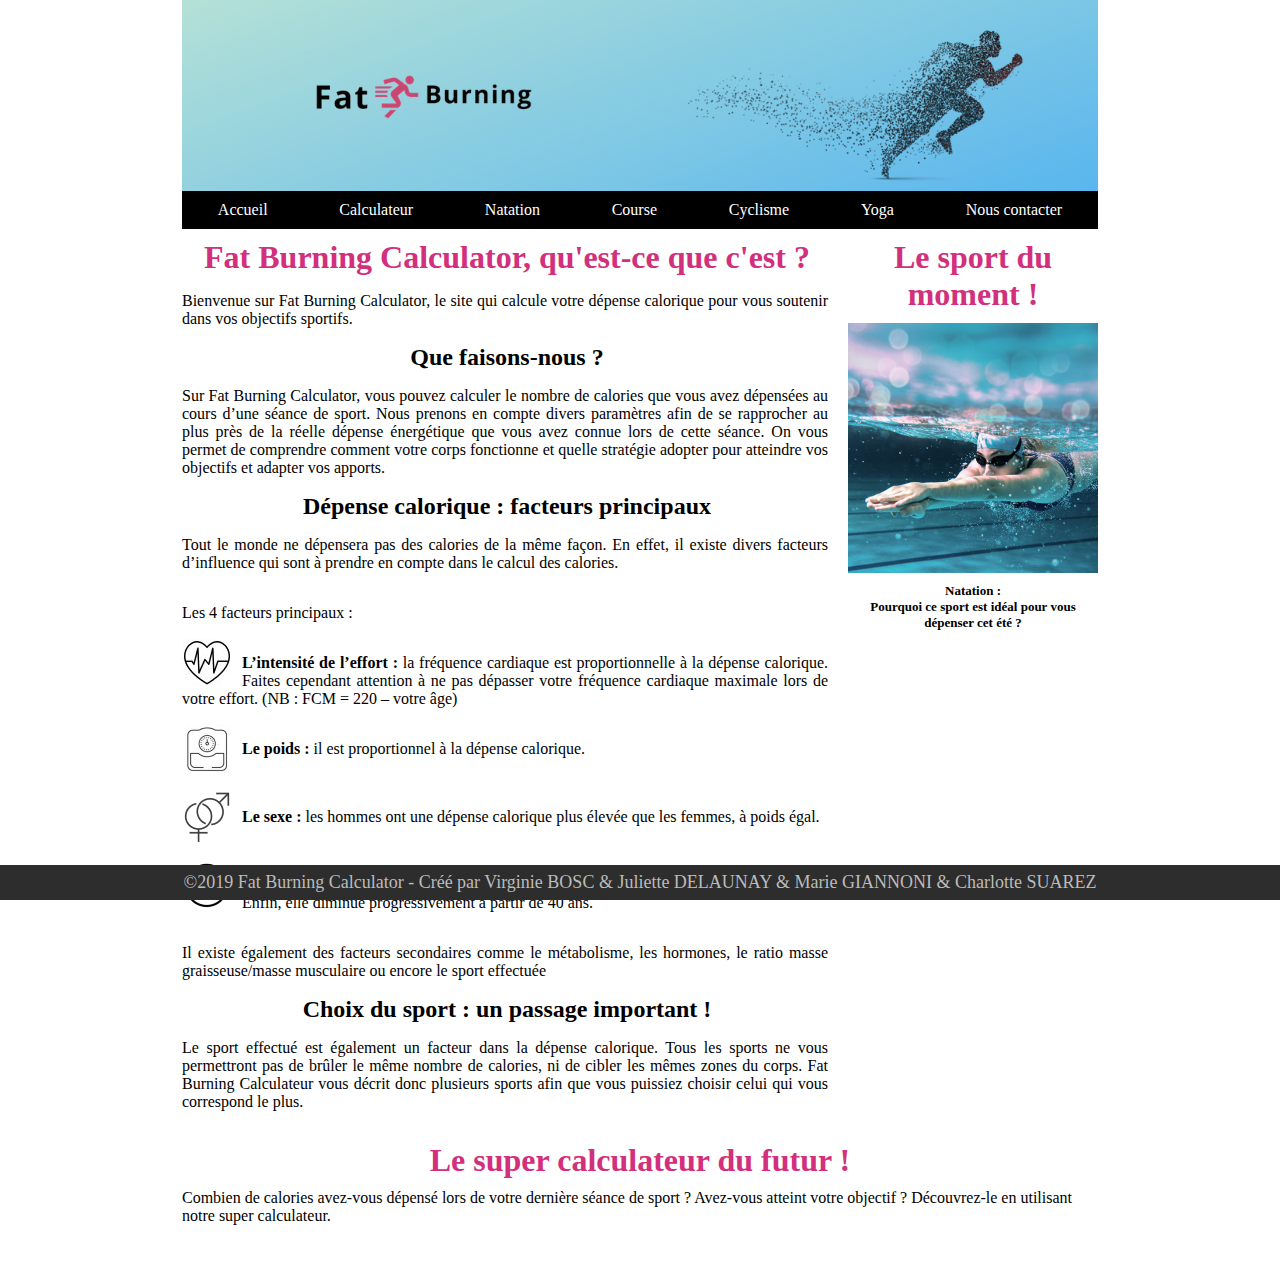
<file: index.html>
<html lang="fr-FR">
    <head>
        <title>Fat Burning : Calculator</title>
        <link href="css/styles.css" rel="stylesheet" type="text/css">
        <link rel="icon" href="favicon.ico" />
        <meta charset="UTF-8">
        <meta name="viewport" content="width=device-width, initial-scale=1.0">
        <meta name="author" content="Virginie Bosc & Juliette Delaunay & Marie Giannoni & Charlotte Suarez">
        <meta name="description" content="Calculer le nombre de calories que vous avez brûlées lors de votre dernière séance de sport. Trouvez des informations sur différents sports qui pourraient vous permettre de remplir vos objectifs de perte de poids, de renforcement musculaire ou tout simplement de bien vous amuser !">
    </head>
    <body>
        <header>
            <picture>
                <source media="(max-width:576px)" srcset="images/banniere_small.png">
                <source srcset="images/banniere.png">
                <img src="images/banniere.png" alt="Fat Burning Calculator : Silhoutte d'un homme qui court sur un dégradé de bleu avec le logo Fat Burning">
            </picture>
            <nav>
                <input type="checkbox">
                <ul>
                    <li><a href="index.html">Accueil</a></li>
                    <li><a href="pages/calculateur.html">Calculateur</a></li>
                    <li><a href="pages/sport1.html">Natation</a></li>
                    <li><a href="pages/sport2.html">Course</a></li>
                    <li><a href="pages/sport3.html">Cyclisme</a></li>
                    <li><a href="pages/sport4.html">Yoga</a></li>
                    <li><a href="pages/nous-contacter.html">Nous contacter</a></li>
                </ul>
            </nav>
        </header>

        <section id="principal">
            <article>
                <h1>Fat Burning Calculator, qu'est-ce que c'est ?</h1>
                <p>Bienvenue sur Fat Burning Calculator, le site qui calcule votre dépense calorique pour vous soutenir dans vos objectifs sportifs. </p>

                <h2>Que faisons-nous ?</h2>
                <p>
                    Sur Fat Burning Calculator, vous pouvez calculer le nombre de calories que vous avez dépensées au cours d’une séance de sport. 
                    Nous prenons en compte divers paramètres afin de se rapprocher au plus près de la réelle dépense énergétique que vous avez connue lors de cette séance. 
                    On vous permet de comprendre comment votre corps fonctionne et quelle stratégie adopter pour atteindre vos objectifs et adapter vos apports.
                </p>

                <h2>Dépense calorique : facteurs principaux</h2>
                <p>
                    Tout le monde ne dépensera pas des calories de la même façon. 
                    En effet, il existe divers facteurs d’influence qui sont à prendre en compte dans le calcul des calories.
                </p>
                <p>
                    Les  4 facteurs principaux :
                </p>

                <img src='images/intensite.jpg' alt='Icone de coeur avec ECG'>   
                <p>
                    <strong>L’intensité de l’effort :</strong> la fréquence cardiaque est proportionnelle à la dépense calorique. Faites cependant attention à ne pas dépasser votre fréquence cardiaque maximale lors de votre effort. (NB : FCM = 220 – votre âge)
                </p>

                <img src='images/balance.jpg' alt='Icone de balance'>
                <p>
                    <strong>Le poids :</strong> il est proportionnel à la dépense calorique. 
                </p>
                <br/>

                <img src='images/sexe.png' alt='Icone homme/femme'>
                <p>
                    <strong>Le sexe :</strong> les hommes ont une dépense calorique plus élevée que les femmes, à poids égal.
                </p>
                <br/>

                <img src='images/age.png' alt='Icone gâteau d anniversaire'>
                <p>
                    <strong>L’âge :</strong> la dépense calorique augmente jusqu’à 20 ans. Plus elle se stabilise de 20 à 40 ans. Enfin, elle diminue progressivement à partir de 40 ans.
                </p>

                <p>
                    Il existe également des facteurs secondaires comme le métabolisme, les hormones, le ratio masse graisseuse/masse musculaire ou encore le sport effectuée
                </p>

                <h2>Choix du sport : un passage important !</h2>
                <p>
                    Le sport effectué est également un facteur dans la dépense calorique. 
                    Tous les sports ne vous permettront pas de brûler le même nombre de calories, ni de cibler les mêmes zones du corps. 
                    Fat Burning Calculateur vous décrit donc plusieurs sports afin que vous puissiez choisir celui qui vous correspond le plus. 
                </p>
            </article>
            <aside>
                <h1>Le sport du moment !</h1>
                <a href="pages/sport1.html">
                    <img src="images/natation.png" alt="Natation : femme nageant dans une piscine" >
                    <p>Natation :</p>
                    <p>Pourquoi ce sport est idéal pour vous dépenser cet été ?</p></a>
            </aside>
        </section>

        <section id="thematique">
            <h1>Le super calculateur du futur !</h1>
            <p>Combien de calories avez-vous dépensé lors de votre dernière séance de sport ? Avez-vous atteint votre objectif ? Découvrez-le en utilisant notre super calculateur.</p>
        </section>

        <footer>
            <p>&copy;2019 Fat Burning Calculator - Créé par <a href="mailto:">Virginie BOSC & Juliette DELAUNAY & Marie GIANNONI & Charlotte SUAREZ</a>
        </footer>        
    </body>
</html>
</file>
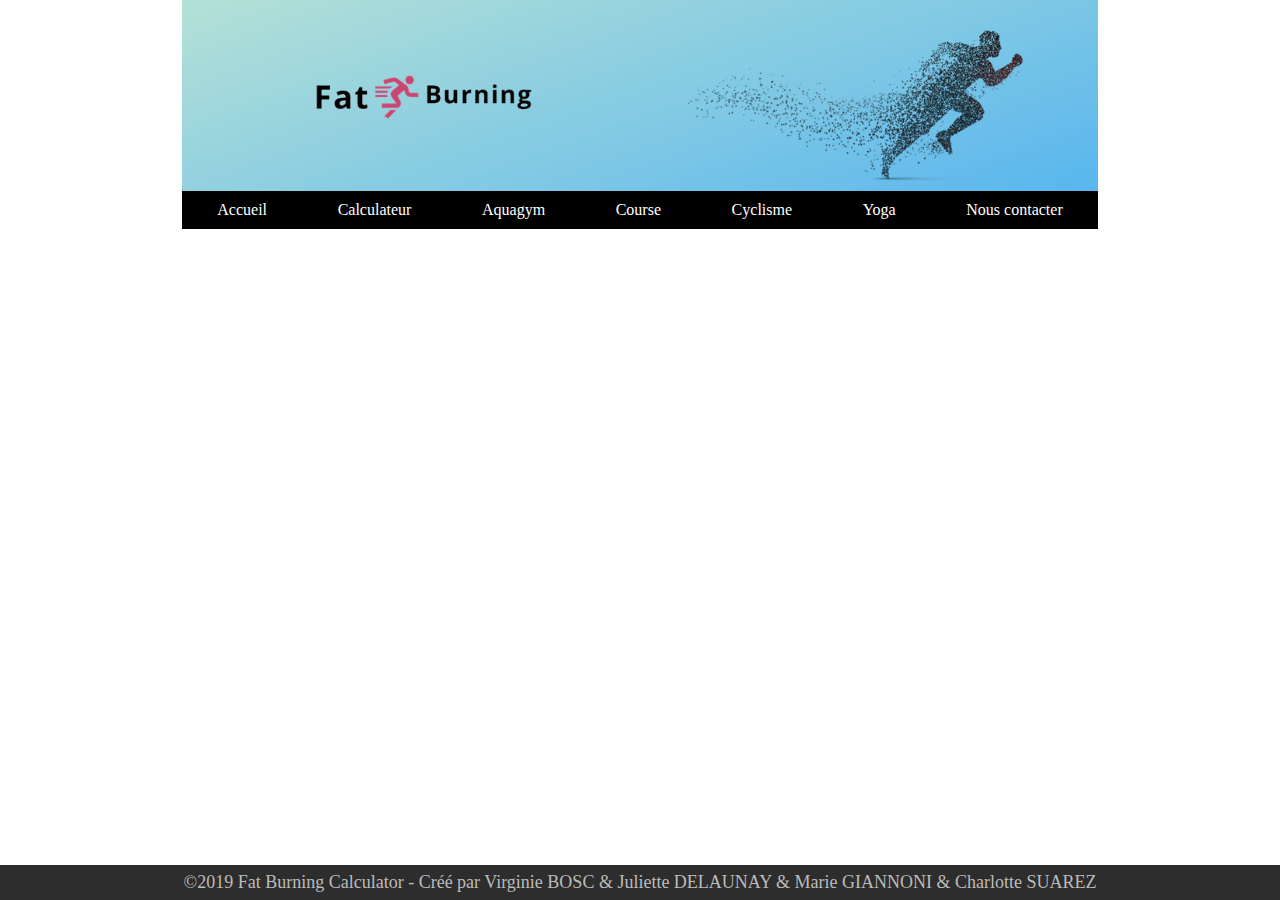
<file: pages/calculateur.html>
<html lang="fr-FR">
    <head>
        <title>Fat Burning : Calculator</title>
        <link href="../css/styles.css" rel="stylesheet" type="text/css">
        <link rel="icon" href="../favicon.ico" />
        <meta charset="UTF-8">
        <meta name="viewport" content="width=device-width, initial-scale=1.0">
        <meta name="author" content="Virginie Bosc & Juliette Delaunay & Marie Giannoni & Charlotte Suarez">
        <meta name="description" content="Calculer le nombre de calories que vous avez brûlées lors de votre dernière séance de sport. Trouvez des informations sur différents sports qui pourraient vous permettre de remplir vos objectifs de perte de poids, de renforcement musculaire ou tout simplement de bien vous amuser !">
    </head>
    <body>
        <header>
            <picture>
                <source media="(max-width:576px)" srcset="../images/banniere_small.png">
                <source srcset="../images/banniere.png">
                <img src="../images/banniere.png" alt="Fat Burning Calculator : Silhoutte d'un homme qui court sur un dégradé de gris">
                <!-- Image basée sur la création originale de ShiftGraphiX sur Pixabay :
                https://pixabay.com/fr/couple-stoppie-sportive-vélomoteur-3156613/ -->
            </picture>
            <nav>
                <input type="checkbox">
                <ul>
                    <li><a href="../index.html">Accueil</a></li>
                    <li><a href="calculateur.html">Calculateur</a></li>
                    <li><a href="sport1.html">Aquagym</a></li>
                    <li><a href="sport2.html">Course</a></li>
                    <li><a href="sport3.html">Cyclisme</a></li>
                    <li><a href="sport4.html">Yoga</a></li>
                    <li><a href="nous-contacter.html">Nous contacter</a></li>
                </ul>
            </nav>
        </header>

        <section id="principal">
            <article>
            </article>

            <aside>
            </aside>
        </section>

        <section id="thematique">
        </section>

        <footer>
            <p>&copy;2019 Fat Burning Calculator - Créé par <a href="mailto:">Virginie BOSC & Juliette DELAUNAY & Marie GIANNONI & Charlotte SUAREZ</a>
        </footer>        
    </body>
</html>
</file>
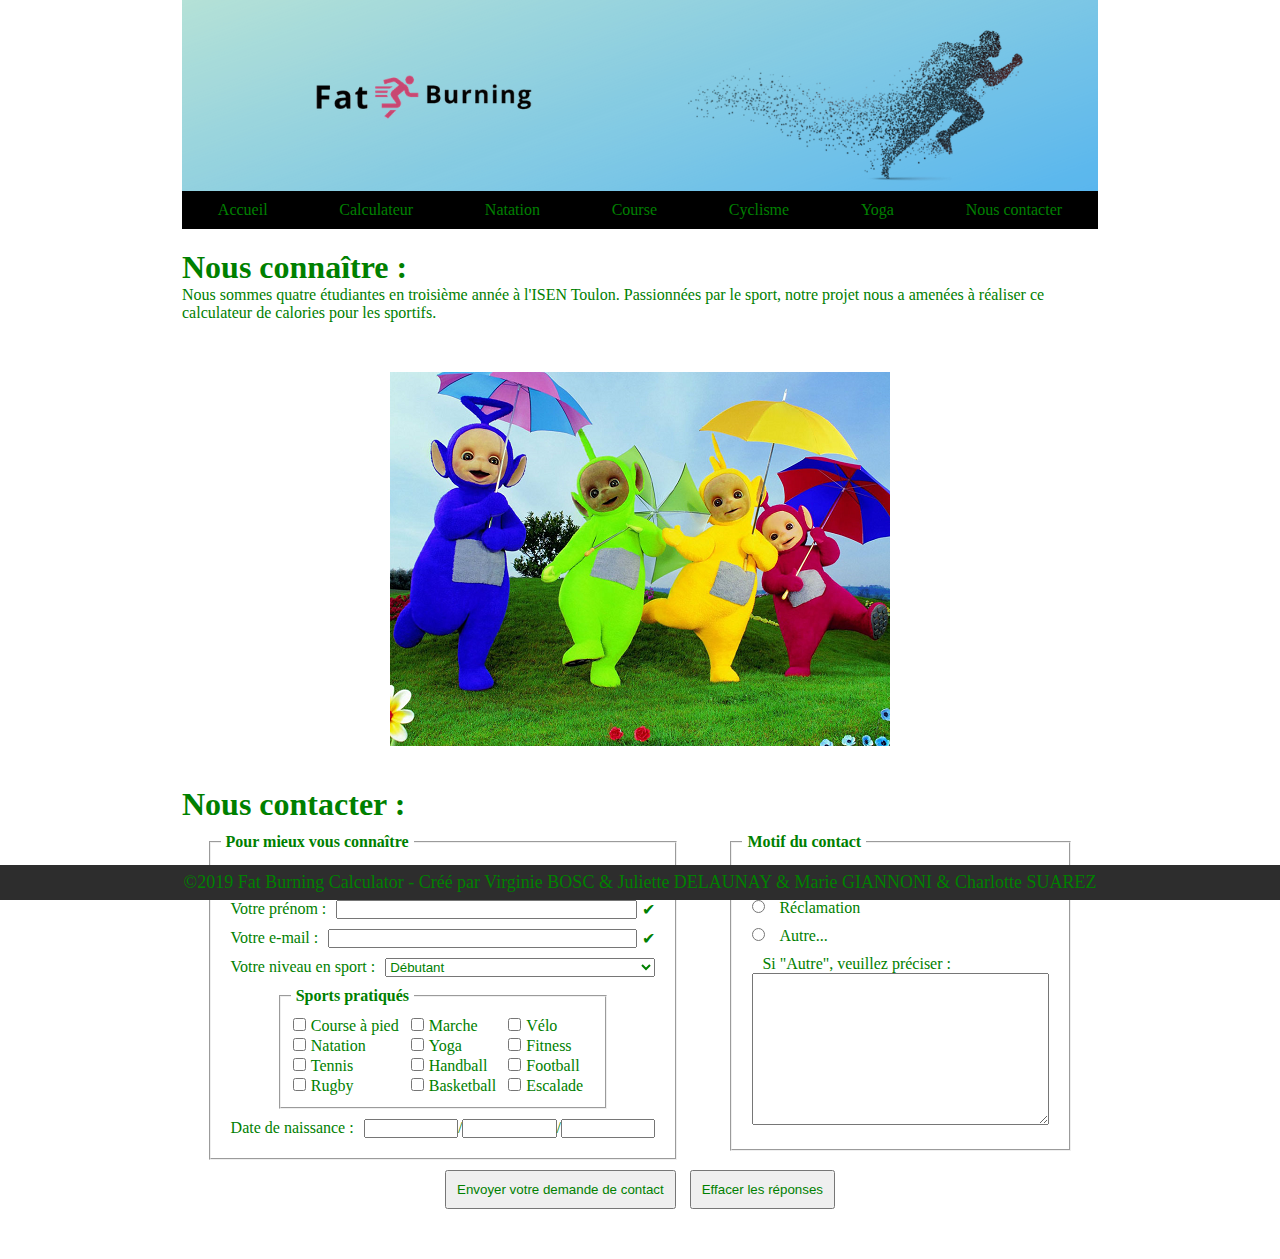
<file: pages/nous-contacter.html>
<!DOCTYPE html>
<!-- saved from url=(0058)file:///C:/Users/marie/Downloads/nous-contacter%20(2).html -->
<html lang="fr-FR">
    <head>
        <title>Fat Burning : Calculator</title>
        <link href="../css/styles.css" rel="stylesheet" type="text/css">
        <link href="../css/contact.css" rel="stylesheet" type="text/css">
        <link rel="icon" href="favicon.ico" />
        <meta charset="UTF-8">
        <meta name="viewport" content="width=device-width, initial-scale=1.0">
        <meta name="author" content="Virginie Bosc & Juliette Delaunay & Marie Giannoni & Charlotte Suarez">
        <meta name="description" content="Calculer le nombre de calories que vous avez brûlées lors de votre dernière séance de sport. Trouvez des informations sur différents sports qui pourraient vous permettre de remplir vos objectifs de perte de poids, de renforcement musculaire ou tout simplement de bien vous amuser !">
    </head>
    <body>
        <header>
            <picture>
                <source media="(max-width:576px)" srcset="../images/banniere_small.png">
                <source srcset="../images/banniere.png">
                <img src="../images/banniere.png" alt="Fat Burning Calculator : Silhoutte d'un homme qui court sur un dégradé de bleu avec le logo Fat Burning">
            </picture>
            <nav>
                <input type="checkbox">
                <span></span>
                <span></span>
                <span></span>
                <ul>
                    <li><a href="../index.html">Accueil</a></li>
                    <li><a href="calculateur.html">Calculateur</a></li>
                    <li><a href="sport1.html">Natation</a></li>
                    <li><a href="sport2.html">Course</a></li>
                    <li><a href="sport3.html">Cyclisme</a></li>
                    <li><a href="sport4.html">Yoga</a></li>
                    <li><a href="nous-contacter.html">Nous contacter</a></li>
                </ul>
            </nav>
        </header>
        <section id="nous">
            <h1>Nous connaître : </h1>
            <p>Nous sommes quatre étudiantes en troisième année à l'ISEN Toulon. Passionnées par le sport, notre projet nous
                a amenées à réaliser ce calculateur de calories pour les sportifs.
            </p>
            <picture>
                <source srcset="../images/nous.png">
                <img src="file:///C:/Users/marie/images/nous.png" alt="Photo de l&#39;équipe du projet FatBurning représentant quatre filles">
            </picture>

        </section>

        <section id="contact">
            <h1>Nous contacter :</h1>
            <form name="form_contact" id="form_contact" action="http://gil83.fr/nolark/testforms.php" method="POST">
                <fieldset id="coordo">
                    <legend>Pour mieux vous connaître</legend>
                    <div><label for="i_nom">Votre nom :</label> <input type="text" name="i_nom" id="i_nom" size="35" pattern="^[a-zA-ZáàâäãåçéèêëíìîïñóòôöõúùûüýÿæœÁÀÂÄÃÅÇÉÈÊËÍÌÎÏÑÓÒÔÖÕÚÙÛÜÝŸÆŒ\s\-]+$"><div class="input-validation"></div></div>
                    <div><label for="i_prenom">Votre prénom :</label> <input type="text" name="i_prenom" id="i_prenom" size="35" pattern="^[a-zA-ZáàâäãåçéèêëíìîïñóòôöõúùûüýÿæœÁÀÂÄÃÅÇÉÈÊËÍÌÎÏÑÓÒÔÖÕÚÙÛÜÝŸÆŒ\s\-]+$"><div class="input-validation"></div></div>
                    <div><label for="i_email">Votre e-mail :</label> <input type="email" name="i_email" id="i_email" size="35" pattern="^[a-z0-9._%+-]+@[a-z0-9.-]+\.[a-z]{2,}$"><div class="input-validation"></div></div>
                    <div>
                        <label for="lst_typesport">Votre niveau en sport : </label>
                        <select name="lst_typesport" id="lst_typesport">
                            <option value="1">Débutant</option>
                            <option value="2">Intermédiaire</option>
                            <option value="3">Confirmé</option>
                        </select>
                    </div>



                    <fieldset id="sports">
                        <legend>Sports pratiqués</legend>
                        <table>
                            <tbody><tr>
                                <td><input type="checkbox" name="chk_sports[]" id="chk_course" value="course"><label for="chk_course">Course à pied</label></td>
                                <td><input type="checkbox" name="chk_sports[]" id="chk_marche" value="marche"><label for="chk_marche">Marche</label></td>
                                <td><input type="checkbox" name="chk_sports[]" id="chk_velo" value="velo"><label for="chk_velo">Vélo</label></td>
                            </tr>
                            <tr>
                                <td><input type="checkbox" name="chk_sports[]" id="chk_natation" value="natation"><label for="chk_natation">Natation</label></td>
                                <td><input type="checkbox" name="chk_sports[]" id="chk_yoga" value="yoga"><label for="chk_yoga">Yoga</label></td>
                                <td><input type="checkbox" name="chk_sports[]" id="chk_fitness" value="fitness"><label for="chk_fitness">Fitness</label></td>
                            </tr>
                            <tr>
                                <td><input type="checkbox" name="chk_sports[]" id="chk_tennis" value="tennis"><label for="chk_tennis">Tennis</label></td>
                                <td><input type="checkbox" name="chk_sports[]" id="chk_handball" value="handball"><label for="chk_handball">Handball</label></td>
                                <td><input type="checkbox" name="chk_sports[]" id="chk_football" value="football"><label for="chk_football">Football</label></td>
                            </tr>
                            <tr>
                                <td><input type="checkbox" name="chk_sports[]" id="chk_rugby" value="rugby"><label for="chk_rugby">Rugby</label></td>
                                <td><input type="checkbox" name="chk_sports[]" id="chk_basket" value="basket"><label for="chk_basket">Basketball</label></td>
                                <td><input type="checkbox" name="chk_sports[]" id="chk_escalade" value="escalade"><label for="chk_escalade">Escalade</label></td>
                            </tr>
                        </tbody></table>
                    </fieldset>


                    <div>
                        <label>Date de naissance : </label>
                        <input type="number" name="num_jour" id="num_jour" min="1" max="31"> / <input type="number" name="num_mois" id="num_mois" min="1" max="12"> / <input type="number" name="num_annee" id="num_annee" min="1900" max="2016">
                    </div>

                </fieldset>
                <fieldset id="motif">
                    <legend>Motif du contact</legend>
                    <div><input type="radio" name="rd_motif" value="deminfo" id="rd_deminfo"> <label for="rd_deminfo">Demande d'informations</label></div>
                    <div><input type="radio" name="rd_motif" value="reclam" id="rd_reclam"> <label for="rd_reclam">Réclamation</label></div>
                    <div><input type="radio" name="rd_motif" value="autre" id="rd_autre"> <label for="rd_autre">Autre...</label></div>
                    <div><label for="area_precisions">Si "Autre", veuillez préciser :</label><br><textarea name="area_precisions" id="area_precisions" cols="35" rows="10"></textarea></div>
                </fieldset>
                <div id="controles"><input type="button" id="btn_envoyer" name="sub_envoyer" value="Envoyer votre demande de contact"> <input type="reset" name="rst_annuler" value="Effacer les réponses"></div>
            </form>
        </section>
        <footer>
            <p>©2019 Fat Burning Calculator - Créé par <a href="mailto:">Virginie BOSC &amp; Juliette DELAUNAY &amp; Marie GIANNONI &amp; Charlotte SUAREZ</a>
        </p></footer>     
    

</body></html>
</file>
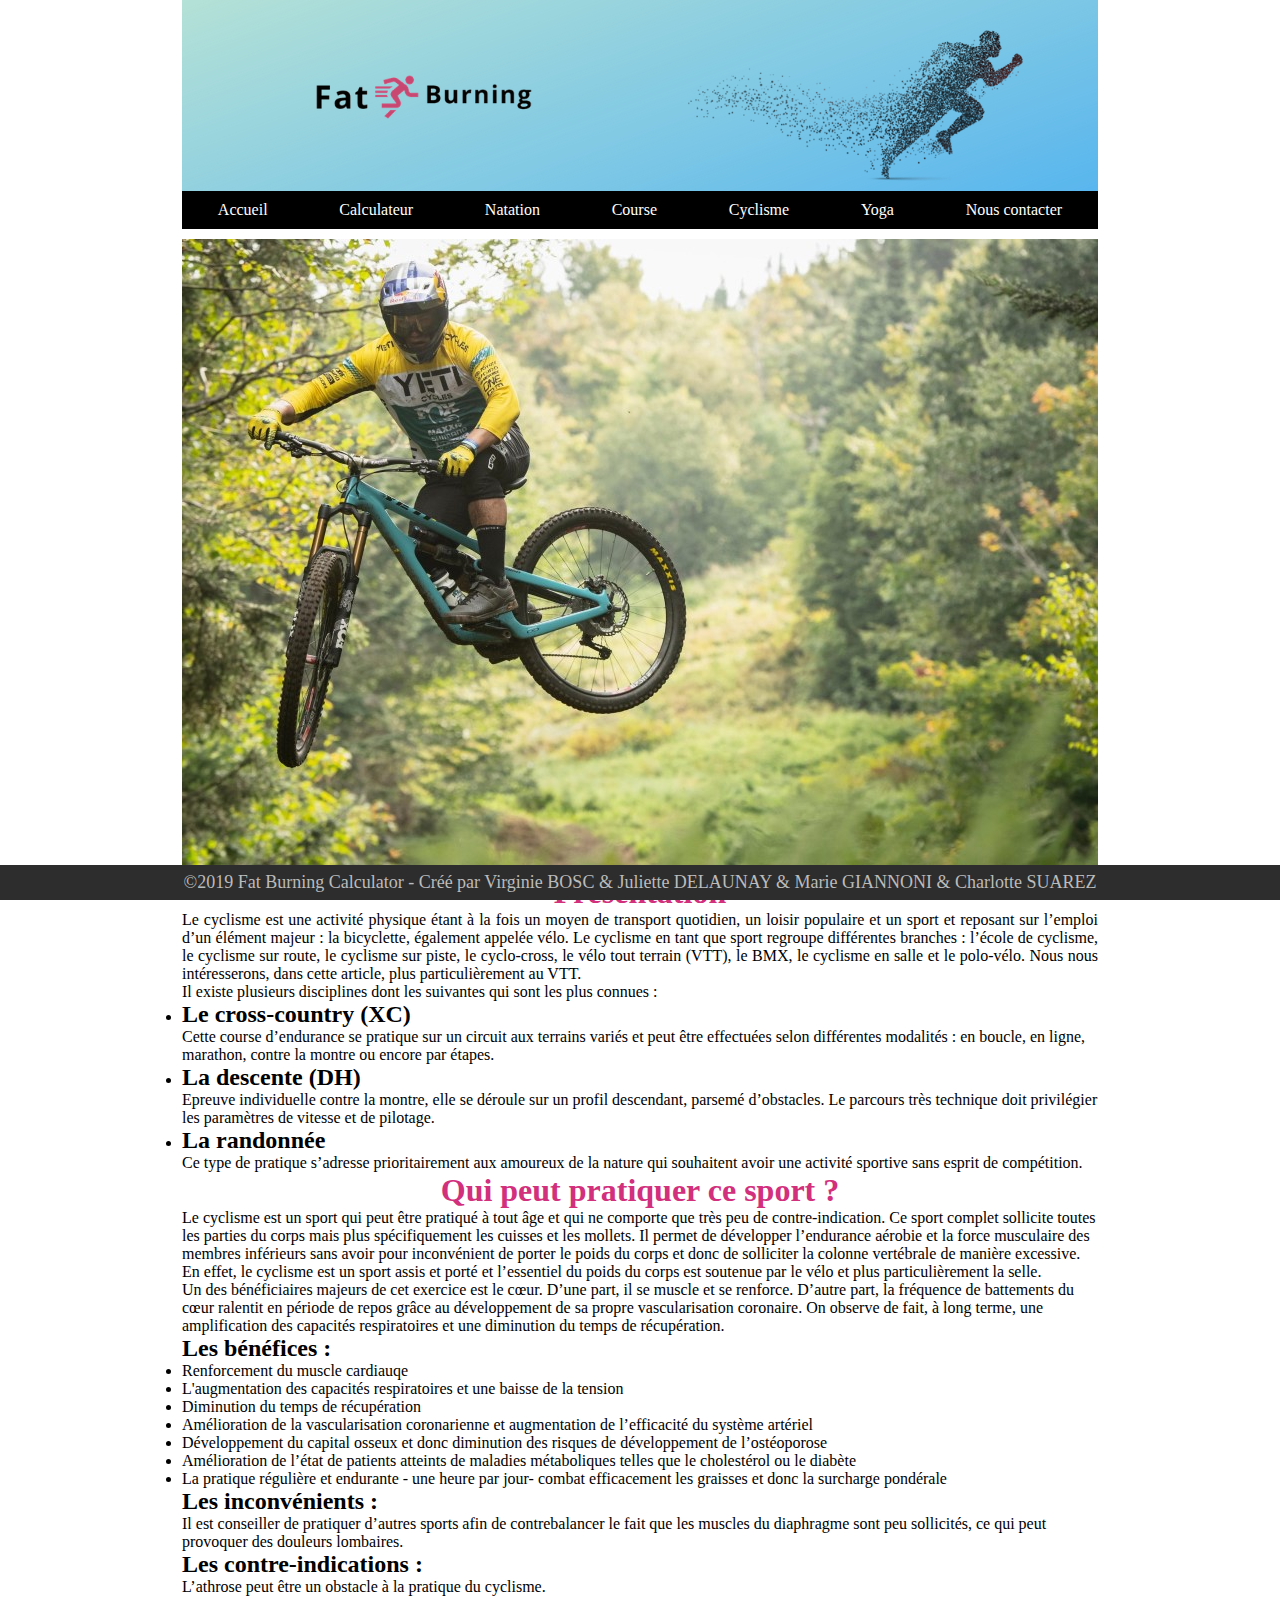
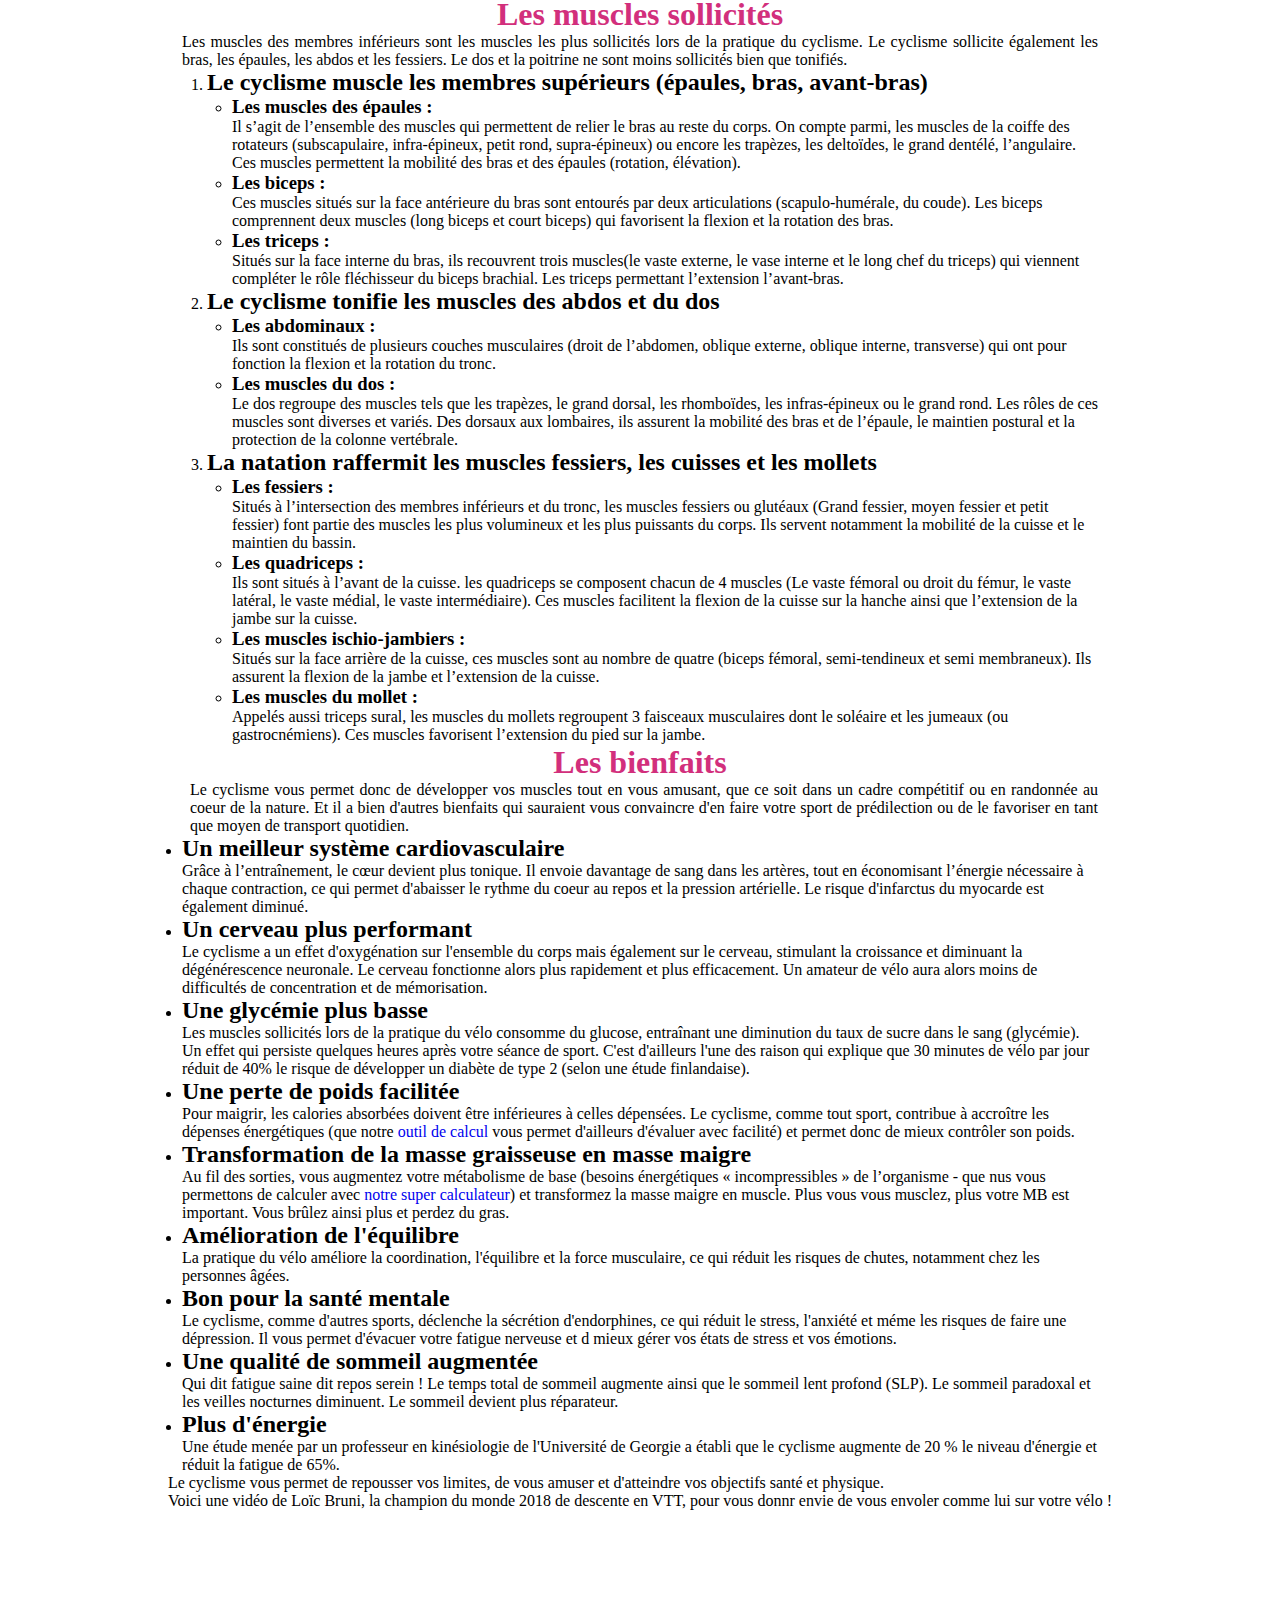
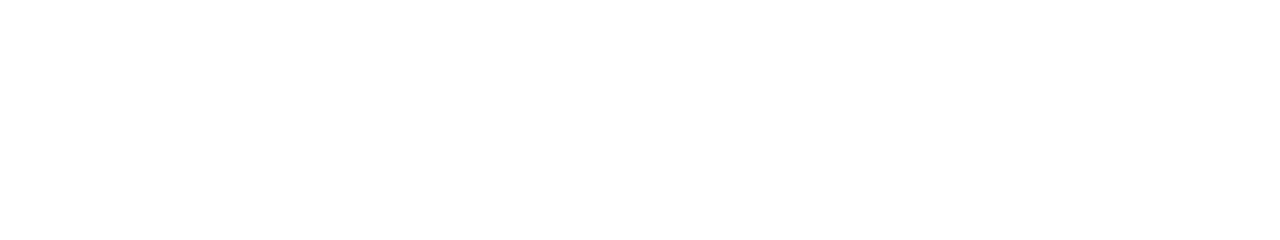
<file: pages/sport3.html>
<html lang="fr-FR">
    <head>
        <title>Fat Burning : Natation</title>
        <link href="../css/styles.css" rel="stylesheet" type="text/css">
         <link href="../css/video.css" rel="stylesheet" type="text/css">
        <link rel="icon" href="../favicon.ico" />
        <meta charset="UTF-8">
        <meta name="viewport" content="width=device-width, initial-scale=1.0">
        <meta name="author" content="Virginie Bosc & Juliette Delaunay & Marie Giannoni & Charlotte Suarez">
        <meta name="description"
              content="Calculer le nombre de calories que vous avez brûlées lors de votre dernière séance de sport. Trouvez des informations sur différents sports qui pourraient vous permettre de remplir vos objectifs de perte de poids, de renforcement musculaire ou tout simplement de bien vous amuser !">
    </head>

    <body>
        <header>
            <picture>
                <source media="(max-width:576px)" srcset="../images/banniere_small.png">
                <source srcset="../images/banniere.png">
                <img src="../images/banniere.png" alt="Fat Burning Calculator : Silhoutte d'un homme qui court sur un dégradé de bleu avec le logo Fat Burning">
            </picture>
            <nav>
                <input type="checkbox">
                <ul>
                    <li><a href="../index.html">Accueil</a></li>
                    <li><a href="calculateur.html">Calculateur</a></li>
                    <li><a href="sport1.html">Natation</a></li>
                    <li><a href="sport2.html">Course</a></li>
                    <li><a href="sport3.html">Cyclisme</a></li>
                    <li><a href="sport4.html">Yoga</a></li>
                    <li><a href="nous-contacter.html">Nous contacter</a></li>
                </ul>
            </nav>
        </header>

        <section id="principal">
            <img src="../images/vtt.jpg">
        </section>

        <section id="presentation">
            <article>
            <h1>Présentation</h1>
                <p>
                    Le cyclisme est une activité physique étant  à la fois un moyen de transport quotidien,
                    un loisir populaire et un sport et reposant sur l’emploi d’un élément majeur : la bicyclette,
                    également appelée vélo. Le cyclisme en tant que sport regroupe différentes branches : l’école de cyclisme,
                    le cyclisme sur route, le cyclisme sur piste, le cyclo-cross, le vélo tout terrain (VTT), le BMX,
                    le cyclisme en salle et le polo-vélo. Nous nous intéresserons, dans cette article, plus particulièrement au VTT. 
                </p>
                <p>
                    Il existe plusieurs disciplines dont les suivantes qui sont les plus connues :
                </p>
            </article>

            <ul>
                <li>
                    <h2>Le cross-country (XC)</h2>
                    <p>
                        Cette course d’endurance se pratique sur un circuit aux terrains variés et peut être effectuées selon différentes modalités : 
                        en boucle, en ligne, marathon, contre la montre ou encore par étapes. 
                    </p>
                </li>
                <li>
                    <h2>La descente (DH)</h2>
                    <p>
                        Epreuve individuelle contre la montre, elle se déroule sur un profil descendant, parsemé d’obstacles. 
                        Le parcours très technique doit privilégier les paramètres de vitesse et de pilotage. 
                    </p>
                </li>
                <li>
                    <h2>La randonnée</h2>
                    <p>
                        Ce type de pratique s’adresse prioritairement aux amoureux de la nature qui souhaitent 
                        avoir une activité sportive sans esprit de compétition. 
                    </p>
                </li>
            </ul>
        </section>

        <section id="utilisateur">
            <h1>Qui peut pratiquer ce sport ?</h1>

            <p>
                Le cyclisme est un sport qui peut être pratiqué à tout âge et qui ne comporte que très peu de contre-indication.
                Ce sport complet sollicite toutes les parties du corps mais plus spécifiquement les cuisses et les mollets.
                Il permet de développer l’endurance aérobie et la force musculaire des membres inférieurs sans avoir pour inconvénient 
                de porter le poids du corps et donc de solliciter la colonne vertébrale de manière excessive. 
                En effet, le cyclisme est un sport assis et porté et l’essentiel du poids du corps est soutenue par le vélo et plus particulièrement la selle.
            </p>

            <p>
                Un des bénéficiaires majeurs de cet exercice est le cœur. D’une part, il se muscle et se renforce. 
                D’autre part, la fréquence de battements du cœur ralentit en période de repos grâce au développement de sa propre vascularisation coronaire. 
                On observe de fait, à long terme, une amplification des capacités respiratoires et une diminution du temps de récupération.
            </p>

            <h2>Les bénéfices : </h2>
            <ul>
                <li>Renforcement du muscle cardiauqe</li>
                <li>L'augmentation des capacités respiratoires et une baisse de la tension</li>
                <li>Diminution du temps de récupération</li>
                <li>Amélioration de la vascularisation coronarienne et augmentation de l’efficacité du système artériel</li>
                <li>Développement du capital osseux et donc diminution des risques de développement de l’ostéoporose 
                <li>Amélioration de l’état de patients atteints de maladies métaboliques telles que le cholestérol ou le diabète</li>
                <li>La pratique régulière et endurante - une heure par jour- combat efficacement les graisses et donc la surcharge pondérale</li>
            </ul>

            <h2>Les inconvénients :</h2>
            <p>Il est conseiller de pratiquer d’autres sports afin de contrebalancer le fait que les muscles du diaphragme sont peu sollicités, ce qui peut provoquer des douleurs lombaires.</p>

            <h2>Les contre-indications :</h2>
            <p>L’athrose peut être un obstacle à la pratique du cyclisme.</p>
        </section>

        <section id="muscles">
            <h1>Les muscles sollicités</h1>

            <article>
                <p>
                    Les muscles des membres inférieurs sont les muscles les plus sollicités
                    lors de la pratique du cyclisme. Le cyclisme sollicite également les bras,
                    les épaules, les abdos et les fessiers. Le dos et la poitrine ne sont 
                    moins sollicités bien que tonifiés.
                </p>
            </article>

            <ol>
                <li>
                    <h2>Le cyclisme muscle les membres supérieurs (épaules, bras, avant-bras)</h2>
                    <ul>
                        <li>
                            <h3>Les muscles des épaules :</h3>
                            <p>
                                Il s’agit de l’ensemble des muscles qui permettent de relier le bras au reste du corps.
                                On
                                compte parmi, les muscles de la coiffe des rotateurs (subscapulaire, infra-épineux,
                                petit rond,
                                supra-épineux) ou encore les trapèzes, les deltoïdes, le grand dentélé, l’angulaire. Ces
                                muscles
                                permettent la mobilité des bras et des épaules (rotation, élévation).
                            </p>
                        </li>

                        <li>
                            <h3>Les biceps :</h3>
                            <p>
                                Ces muscles situés sur la face antérieure du bras sont entourés par deux articulations
                                (scapulo-humérale, du coude). Les biceps comprennent deux muscles (long biceps et court
                                biceps) qui favorisent la flexion et la rotation des bras.
                            </p>
                        </li>

                        <li>
                            <h3>Les triceps :</h3>
                            <p>
                                Situés sur la face interne du bras, ils recouvrent trois muscles(le vaste externe, le vase
                                interne et le long chef du triceps) qui viennent compléter le rôle fléchisseur du biceps
                                brachial. Les triceps permettant l’extension l’avant-bras.
                            </p>
                        </li>
                    </ul>
                </li>

                <li>
                    <h2>Le cyclisme tonifie les muscles des abdos et du dos</h2>
                    <ul>
                        <li>
                            <h3>Les abdominaux :</h3>
                            <p>
                                Ils sont constitués de plusieurs couches musculaires 
                                (droit de l’abdomen, oblique externe, oblique interne, transverse) 
                                qui ont pour fonction la flexion et la rotation du tronc.
                            </p>
                        </li>
                        <li>
                            <h3>Les muscles du dos : </h3>
                            <p> 
                                Le dos regroupe des muscles tels que les trapèzes, le grand dorsal, les rhomboïdes, 
                                les infras-épineux ou le grand rond. Les rôles de ces muscles sont diverses et variés. 
                                Des dorsaux aux lombaires, ils assurent la mobilité des bras et de l’épaule, le maintien 
                                postural et la protection de la colonne vertébrale.
                            </p>
                        </li>
                    </ul>
                </li>
                <li>
                    <h2>La natation raffermit les muscles fessiers, les cuisses et les mollets</h2>
                    <ul>
                        <li>
                            <h3>Les fessiers :</h3>
                            <p>
                                Situés à l’intersection des membres inférieurs et du tronc, 
                                les muscles fessiers ou glutéaux (Grand fessier, moyen fessier et 
                                petit fessier) font partie des muscles les plus volumineux et les 
                                plus puissants du corps. Ils servent notamment la mobilité de la 
                                cuisse et le maintien du bassin.</p>
                        </li>
                        <li>
                            <h3>Les quadriceps :</h3>
                            <p>
                                Ils sont situés à l’avant de la cuisse. les quadriceps se 
                                composent chacun de 4 muscles (Le vaste fémoral ou droit du fémur, 
                                le vaste latéral, le vaste médial, le vaste intermédiaire). 
                                Ces muscles facilitent la flexion de la cuisse sur la hanche 
                                ainsi que l’extension de la jambe sur la cuisse.
                            </p>
                        </li>
                        <li>
                            <h3>Les muscles ischio-jambiers :</h3>
                            <p>
                                Situés sur la face arrière de la cuisse, ces muscles sont au nombre 
                                de quatre (biceps fémoral, semi-tendineux et semi membraneux). 
                                Ils assurent la flexion de la jambe et l’extension de la cuisse.
                            </p>
                        </li>
                        <li>
                            <h3>Les muscles du mollet :</h3>
                            <p>
                                Appelés aussi triceps sural, les muscles du mollets regroupent 
                                3 faisceaux musculaires dont le soléaire et les jumeaux (ou gastrocnémiens). 
                                Ces muscles favorisent l’extension du pied sur la jambe.
                            </p>
                        </li>
                    </ul>
                </li>
            </ol>
        </section>

        <section id="bienfaits">
            <h1>Les bienfaits</h1>
            <article>
                <p>
                    Le cyclisme vous permet donc de développer vos muscles tout en vous amusant,
                    que ce soit dans un cadre compétitif ou en randonnée au coeur de la nature.
                    Et il a bien d'autres bienfaits qui sauraient vous convaincre d'en faire votre
                    sport de prédilection ou de le favoriser en tant que moyen de transport quotidien.
                </p>
            </article>
            <ul>
                <li>
                    <h2>Un meilleur système cardiovasculaire</h2>
                    <p>
                       Grâce à l’entraînement, le cœur devient plus tonique. Il envoie davantage de sang dans les artères, 
                       tout en économisant l’énergie nécessaire à chaque contraction, 
                       ce qui permet d'abaisser le rythme du coeur au repos et la pression artérielle.
                       Le risque d'infarctus du myocarde est également diminué.
                    </p>
                </li>
                <li>
                    <h2>Un cerveau plus performant</h2>
                    <p>
                       Le cyclisme a un effet d'oxygénation sur l'ensemble du corps mais également sur le cerveau,
                       stimulant la croissance et diminuant la dégénérescence neuronale. Le cerveau fonctionne alors
                       plus rapidement et plus efficacement. Un amateur de vélo aura alors moins de difficultés de concentration et de mémorisation.
                    </p>
                </li>
                <li>
                    <h2>Une glycémie plus basse</h2>
                    <p>
                       Les muscles sollicités lors de la pratique du vélo consomme du glucose, entraînant 
                       une diminution du taux de sucre dans le sang (glycémie). Un effet qui persiste quelques
                       heures après votre séance de sport. C'est d'ailleurs l'une des raison qui explique que 30 
                       minutes de vélo par jour réduit de 40% le risque de développer un diabète de type 2 
                       (selon une étude finlandaise).
                    </p>
                </li>
                <li>
                    <h2>Une perte de poids facilitée</h2>
                    <p>
                       Pour maigrir, les calories absorbées doivent être inférieures à celles dépensées. 
                       Le cyclisme, comme tout sport, contribue à accroître les dépenses énergétiques (que notre
                       <a href="calculateur.html">outil de calcul</a> vous permet d'ailleurs d'évaluer avec facilité)
                       et permet donc de mieux contrôler son poids.
                    </p>
                </li>
                <li>
                    <h2>Transformation de la masse graisseuse en masse maigre</h2>
                    <p>
                       Au fil des sorties, vous augmentez votre métabolisme de base (besoins énergétiques « incompressibles » de l’organisme
                       - que nus vous permettons de calculer avec <a href="calculateur.html">notre super calculateur</a>)
                       et transformez la masse maigre en muscle. Plus vous vous musclez, plus votre MB est important. 
                       Vous brûlez ainsi plus et perdez du gras.
                    </p>
                </li>
                <li>
                    <h2>Amélioration de l'équilibre</h2>
                    <p>
                        La pratique du vélo améliore la coordination, l'équilibre et la force musculaire, ce qui réduit les risques de chutes, 
                        notamment chez les personnes âgées. 
                    </p>
                </li>
                <li>
                    <h2>Bon pour la santé mentale</h2>
                    <p>
                        Le cyclisme, comme d'autres sports, déclenche la sécrétion d'endorphines, ce qui réduit le stress, l'anxiété 
                        et méme les risques de faire une dépression. Il vous permet d'évacuer votre fatigue nerveuse et d mieux gérer 
                        vos états de stress et vos émotions.
                    </p>
                </li>
                <li>
                    <h2>Une qualité de sommeil augmentée</h2>
                    <p>
                       Qui dit fatigue saine dit repos serein ! Le temps total de sommeil augmente ainsi que le sommeil lent profond (SLP). 
                       Le sommeil paradoxal et les veilles nocturnes diminuent. Le sommeil devient plus réparateur.  
                    </p>
                </li>
                <li>
                    <h2>Plus d'énergie</h2>
                    <p>
                        Une étude menée par un professeur en kinésiologie de l'Université de Georgie a établi que le cyclisme augmente de 20 % 
                        le niveau d'énergie et réduit la fatigue de 65%.
                    </p>
                </li>
            </ul>
        </section>
        
        <section id="video_cyclisme_natation">
            <article>
                <p>Le cyclisme vous permet de repousser vos limites, de vous amuser et d'atteindre
                    vos objectifs santé et physique.</p>
                <p>Voici une vidéo de Loïc Bruni, la champion du monde 2018 de descente en VTT, 
                    pour vous donnr envie de vous envoler comme lui sur votre vélo !
                </p>
            </article>
            <iframe width="560" height="315" frameborder="0"
                    src="https://www.youtube.com/embed/Xa7B25vk1Yw">      
            </iframe>
        </section>
        <footer>
            <p>&copy;2019 Fat Burning Calculator - Créé par <a href="mailto:">Virginie BOSC & Juliette DELAUNAY & Marie
                    GIANNONI & Charlotte SUAREZ</a>
        </footer>
    </body>

</html>
</file>
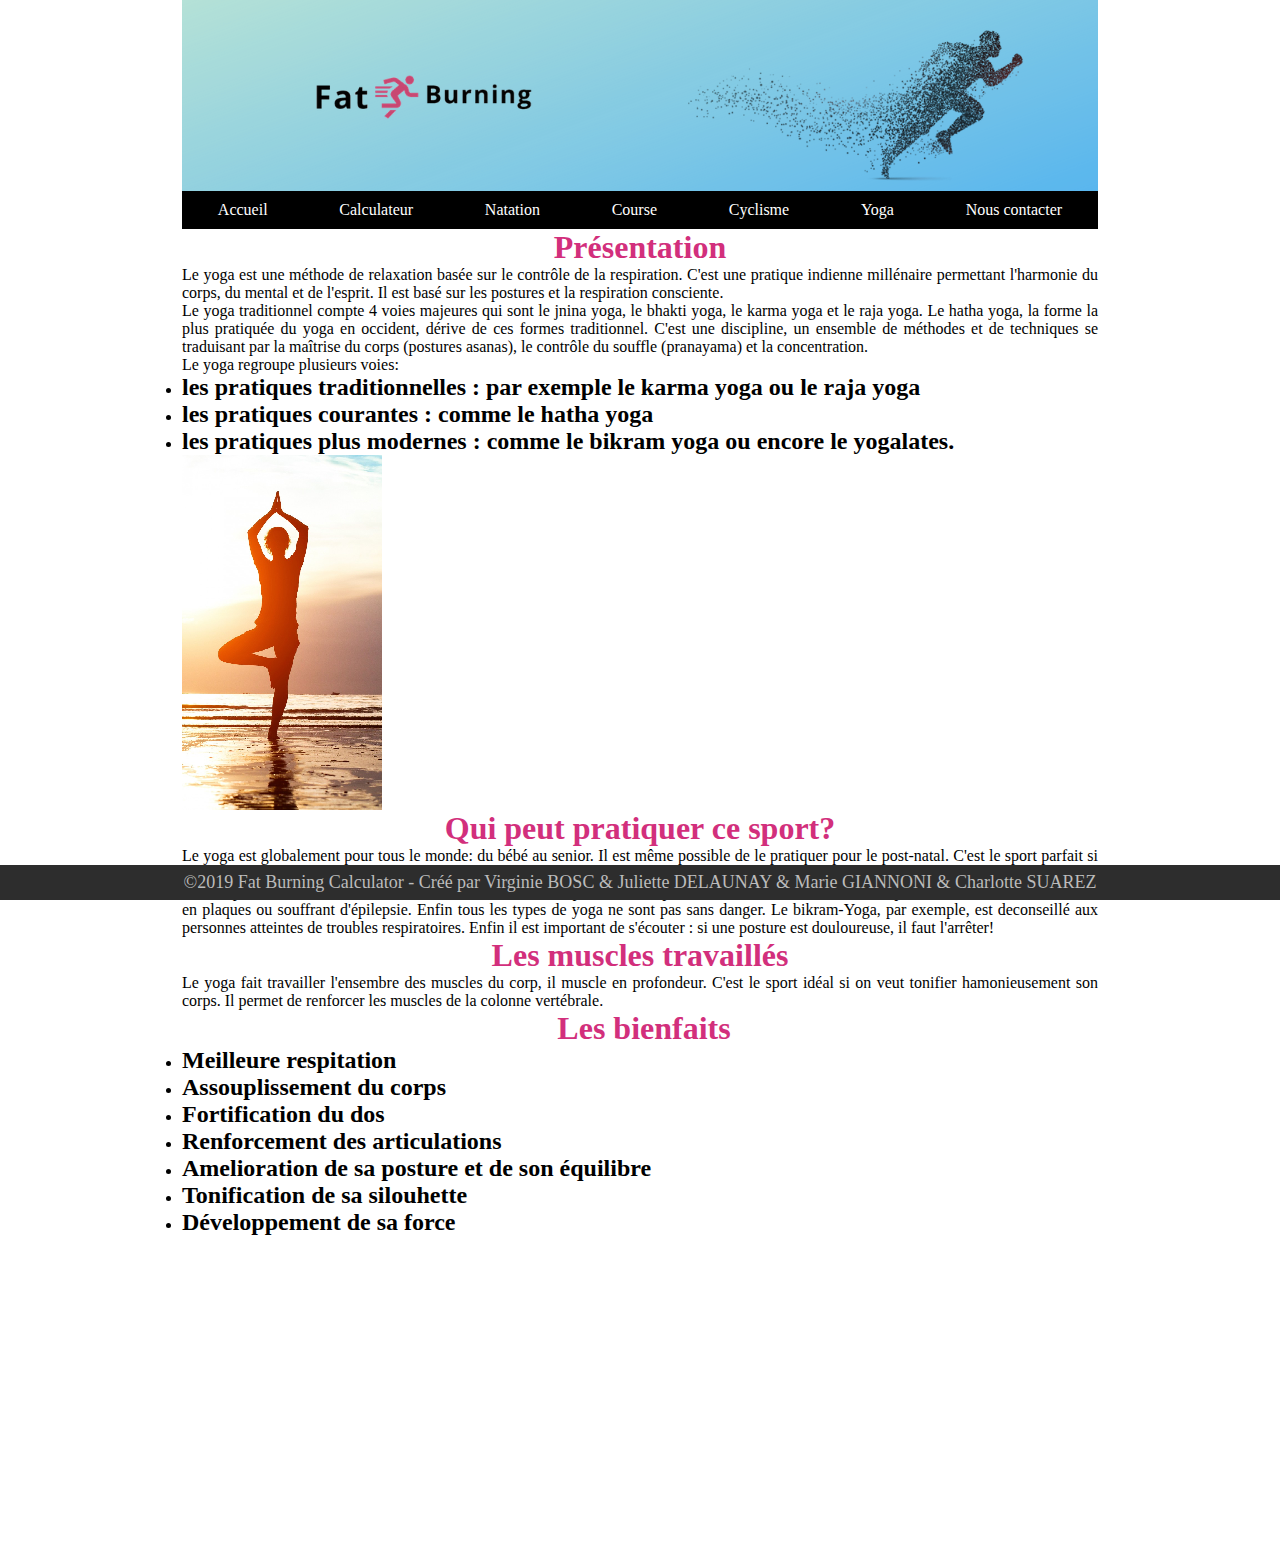
<file: pages/sport4.html>
<html lang="fr-FR">
    <head>
        <title>Fat Burning : Calculator</title>
        <link href="../css/styles.css" rel="stylesheet" type="text/css">
        <link href="../css/video.css" rel="stylesheet" type="text/css"/>
        <link rel="icon" href="../favicon.ico" />
        <meta charset="UTF-8">
        <meta name="viewport" content="width=device-width, initial-scale=1.0">
        <meta name="author" content="Virginie Bosc & Juliette Delaunay & Marie Giannoni & Charlotte Suarez">
        <meta name="description" content="Calculer le nombre de calories que vous avez brûlées lors de votre dernière séance de sport. Trouvez des informations sur différents sports qui pourraient vous permettre de remplir vos objectifs de perte de poids, de renforcement musculaire ou tout simplement de bien vous amuser !">
    </head>
    <body>
        <header>
            <picture>
                <source media="(max-width:576px)" srcset="../images/banniere_small.png">
                <source srcset="../images/banniere.png">
                <img src="../images/banniere.png" alt="Fat Burning Calculator : Silhoutte d'un homme qui court sur un dégradé de bleu avec le logo Fat Burning">
            </picture>
            <nav>
                <input type="checkbox">
                <ul>
                    <li><a href="../index.html">Accueil</a></li>
                    <li><a href="calculateur.html">Calculateur</a></li>
                    <li><a href="sport1.html">Natation</a></li>
                    <li><a href="sport2.html">Course</a></li>
                    <li><a href="sport3.html">Cyclisme</a></li>
                    <li><a href="sport4.html">Yoga</a></li>
                    <li><a href="nous-contacter.html">Nous contacter</a></li>
                </ul>
            </nav>
        </header>

        <section id="presentation">
            <article>
                <h1>Présentation</h1>
                <p>Le yoga est une méthode de relaxation basée sur le contrôle de la respiration.
                    C'est une pratique indienne millénaire permettant l'harmonie du corps, du mental et de l'esprit. Il est basé sur les postures et la respiration consciente. </p>

                <p>Le yoga traditionnel compte 4 voies majeures qui sont le jnina yoga, le bhakti yoga, le karma yoga et le raja yoga. 
                    Le hatha yoga, la forme la plus pratiquée du yoga en occident, dérive de ces formes traditionnel. 
                    C'est une discipline, un ensemble de méthodes et de techniques se traduisant par la maîtrise du corps (postures asanas), le contrôle du souffle (pranayama) et la concentration.</p>
                <p>Le yoga regroupe plusieurs voies:</p>
            </article>
            <ul>
                <li>
                    <h2>les pratiques traditionnelles : par exemple le karma yoga ou le raja yoga</h2>
                </li>
                <li>
                    <h2>les pratiques courantes : comme le hatha yoga</h2>
                </li>
                <li>
                    <h2>les pratiques plus modernes : comme le bikram yoga ou encore le yogalates.</h2>
                </li>
            </ul>

            <aside id="yoga">
                <img src="../images/yoga.png" alt=""/>
            </aside>
        </section>
        <section id="utilisateur">
            <article>
                <h1>Qui peut pratiquer ce sport?</h1>
                <p> Le yoga est globalement pour tous le monde: du bébé au senior. Il est même possible de le pratiquer pour le post-natal.
                    C'est le sport parfait si vous voulez allier rafermissement et détente.</p>
                <p>Il est cependant deconseillé de commencer sans l'aide d'une personne compétante. 
                    Il est aussi déconseillé aux personnes atteintent de sclérose en plaques ou souffrant d'épilepsie. 
                    Enfin tous les types de yoga ne sont pas sans danger. Le bikram-Yoga, par exemple, est deconseillé aux personnes atteintes de troubles respiratoires.
                    Enfin il est important de s'écouter : si une posture est douloureuse, il faut l'arrêter!  </p>
                <h1>Les muscles travaillés </h1>
                <p>Le yoga fait travailler l'ensembre des muscles du corp, il muscle en profondeur. 
                    C'est le sport idéal si on veut tonifier hamonieusement son corps. 
                    Il permet de renforcer les muscles de la colonne vertébrale. </p>
            </article>
        </section>
        <section id="bienfaits">
            <article>
                <h1>Les bienfaits</h1>
            </article>
            <ul>
                <li>
                    <h2>Meilleure respitation</h2>
                </li>
                <li>
                    <h2>Assouplissement du corps</h2>
                </li>   
                <li>
                    <h2>Fortification du dos</h2>
                </li>
                <li>
                    <h2>Renforcement des articulations</h2>
                </li>
                <li>
                    <h2>Amelioration de sa posture et de son équilibre</h2>
                </li>
                <li>
                    <h2>Tonification de sa silouhette</h2>
                </li>
                <li>
                    <h2>Développement de sa force</h2>
                </li>
            </ul>
        </section>
        <section id="video_course_yoga">
            <iframe frameborder="0" width="560" height="315" 
                    src="https://www.youtube.com/embed/5u_OANEcblQ">
            </iframe>
        </section>    

        <footer>
            <p>&copy;2019 Fat Burning Calculator - Créé par <a href="mailto:">Virginie BOSC & Juliette DELAUNAY & Marie GIANNONI & Charlotte SUAREZ</a>
        </footer>        
    </body>
</html>
</file>
<file: css/styles.css>
/* 
    Created on : 1 mai 2019, 20:10:35
    Author     : marie
*/

* {
    box-sizing: border-box; /* Les tailles de conteneurs incluent bordures et 
                               remplissages */
    margin: 0; /* Mise à 0 des marges externes */
    padding: 0; /* Mise à 0 des marges internes */
    text-decoration: none; /* Suppression de la mise en forme habituelle des liens 
                             (soulignement) */
}

body {
    display:flex;
    justify-content: flex-start;
    flex-direction: column;
    align-items: center;
    width: 100%;
}

header {
    width: 916px;
    display: flex;
    flex-direction: column;
}

picture {
    display: flex;
}

nav input {
    display: none;
}

nav ul {
    display: flex;
    flex-direction: row;
    justify-content: space-between;
    background-color: black;
}

nav ul li {
    display: flex;
    justify-content: center;
    list-style-type: none;
    flex-grow: 1;
}

nav ul li a {
    padding: 10px;  
    color: white;  
}

nav ul li:hover {
    background-color:#0C3F6B; 
}

section {
    width: 916px;
}

#principal {
    margin-top: 10px; /* Marge supérieure */
    display: flex; /* Ce conteneur est "flexible" */
    flex-direction: row; /* Les éléments sont mis côte à côte */
    text-align: justify; /* Alignement du texte : justifié */
}

#principal article {
    flex: 1; /* Écriture raccourcie : 
                flex-grow: 1 et flex-shrink:1 = Chaque élément occupe l'espace idéal 
                (le + et le - à la fois) */
}

#principal article img {
    float: left; /* Mise en élément "flottant" contre lequel on peut venir se poser */
    margin-right: 10px; /* Marge de droite */
    align-items: center;
}

#principal article p {
    padding-top: 16px; /* Marge intérieure supérieure */
    padding-bottom: 16px;
    width:646px;    
}

#principal article h2 {
    text-align: center;
}

#principal aside {
    display: flex;  
    flex-direction: column;  
    margin-left: 16px;  
    width: 250px;   
    font-size: small;   
    font-weight: bold;  
    padding-bottom: 0px;  
}

#principal aside img {
    margin-top: 10px;   
    margin-bottom: 10px;  
    align-self: center;   
}

#principal aside p {
    color : black;
    text-align: center;
}

h1 {
    color: #D22F7C;  
    text-align: center;  
    font-size: xx-large;  
}

#thematique {
    display: flex;  
    flex-wrap: wrap;  
    margin-bottom: 45px;
}

#thematique h1 {
    width: 100%; 
    margin-top: 15px;
    margin-bottom: 10px;
}

#thematique article {
    flex: 1; 
    height: 250px; 
    border: transparent thin solid; 
    display: flex; 
    justify-content: center;
}

#thematique a {
    font-size: xx-large;  
    color: black; 
}

/*MODIFICATION VIRGINIE*/
#crawl {
    display: flex;
    width: 100%;
}

#dos-crawl {
    display: flex;
    width: 100%;
}

#brasse {
    display: flex;
    width: 100%;
}

#papillon {
    display: flex;
    width: 100%;
}

#crawl-muscle {
    display: flex;
    width: 100%;
}

#dos-crawl-muscle {
    display: flex;
    width: 100%;
}

#brasse-muscle {
    display: flex;
    width: 100%;
}

#papillon-muscle {
    display: flex;
    width: 100%;
}

article {
    text-align: justify;
}

#crawl article{
    margin-left: 8px;
}

#dos-crawl article{
    margin-left: 8px;
}

#brasse article{
    margin-left: 8px;
}

#papillon article{
    margin-left: 8px;
}

#crawl-muscle article{
    margin-left: 8px;
}

#dos-crawl-muscle article{
    margin-left: 8px;
}

#brasse-muscle article{
    margin-left: 8px;
}

#papillon-muscle article{
    margin-left: 8px;
    width: 100%;
}

ol {
    margin-left: 0px;
}

ol li{
    margin-left: 25px;
}

#bienfaits article{
    margin-left: 8px;
}

footer {
    display: flex; /* Ce conteneur est "flexible" */
    justify-content: center; /* Les éléments portés sont centrés à l'horizontal */
    align-items: center; /* Les éléments portés sont centrés à la verticale */
    position: fixed; /* Le conteneur est fixé en fonction de ses coordonnées (à 0px du bas) */
    bottom: 0px; /* Bas */
    height: 35px; /* Hauteur */
    width: 100%; /* Le pied de page occupe toute la largeur */ 
    background-color:#2d2d2d; /* Couleur de fond */
    color: #bbb; /* Couleur du texte */
    text-align:center; /* Texte centré */
}

footer p {
    font-size: large; /* Le texte est grossi en L */
}

footer a{
    color: inherit; /* Couleur du lien identique à celle du conteneur */
}

@media screen and (max-width:576px) {
    body {
        font-size: large;
    }

    header, section {
        width: auto; /* Suppression de la largeur définie */
    }

    header img {
        width: 100%; /* Bannière sur toute la largeur */
        background-color: black; /* Extension artificielle noire */
        padding-bottom: 15px; /* du bas de l'image sur 15 pixels */
    }

    nav {
        /*display: block;*/
        position: relative;
        top: 7px;
        left: 7px;
        z-index: 1;
    }

    nav ul {
        display: flex; /* Ce conteneur est "flexible" */
        flex-direction: column; /* Les éléments sont mis côte à côte */
        align-items: flex-start; /* Alignement sur la gauche */
        position: absolute;
        margin: -39px 0 0 -60px;
        padding: 50px 10px 10px 60px;
        background: black;
        list-style-type: none;
        transform: translate(-100%, 0);
        transition: transform 0.5s ease; /*temps de la translation*/
    }

    nav ul li {
        display: list-item;
        padding: 10px 0;
        width: 100%;
    }

    nav input {
        display: block; /* Affichage de l'input pour pouvoir cliquez dessus */
        position: absolute;
        opacity: 0; /* input transparent */
        z-index: 2; /* On le place au-dessus du bouton de menu (hamburger) */
    }

    /* Création artificielle de l'icone de menu (hamburger) */
    nav span {
        display: block;
        width: 30px;
        height: 5px;
        margin-bottom: 5px;
        position: relative;
        background: black;
        border-radius: 3px;
        z-index: 1; /* En dessous de l'input défini avant */
        /*transform-origin: 4px 0px; /* Modification du centre pour rotation */
        transition: transform 0.5s ease, background 0.5s ease, opacity 0.55s ease;
    }

    /* Toutes les barres en blanc */
    nav input:checked ~ span {
        background: white;
    }

    /* On fait pivoter la première de 45° (sens horaire) */
    nav input:checked ~ span:nth-child(2) {
        transform: rotate(45deg) translate(7px, 5px);
    }

    /* On fait pivoter la dernière de 45° (sens anti-horaire) */
    nav input:checked ~ span:nth-child(4) {
        transform: rotate(-45deg) translate(10px, -6px);
    }

    /* On cache la barre du milieu */
    nav input:checked ~ span:nth-child(3) {
        opacity: 0;
    }

    /* On annule la translation vers la gauche qui a caché le menu */
    nav input:checked ~ ul {
        transform: none;
    }

    #principal {
        flex-direction: column;
        margin: 0 10px;
    }

    #principal article img {
        float: left;
        margin-right: 10px;
        margin-top: 15px;
    }

    #principal aside {
        display: none;
    }
    

    h1 {
        font-size: x-large;
    }

    #thematique {   
        flex-direction: column;
        margin-top: 15px;
    }

    #gauche, #milieu, #droite {
        background-size: contain;
    }

    footer {
        display: none;
    }
}
</file>
<file: css/contact.css>
#nous picture {
    display : flex;
    justify-content: center;
    margin-top : 50px;
    margin-bottom: 30px;
}

#nous h1 {
    margin-top : 20px;
    text-align : left;
}
#contact h1{
    margin-top: 10px;
    text-align: left;
}

#contact form {
    display: flex;
    flex-wrap: wrap;
    justify-content: space-around;
    padding-bottom: 50px;
    margin-top: 10px;
}

#contact form fieldset {
    padding: 10px;
}

#coordo legend {
    padding: 0 5px;
    font-weight: bold;
}

#coordo label {
    margin-right: 10px;
}

#coordo input, #coordo select {
    flex: 1;
}

#coordo div {
    display: flex;
    justify-content: space-between;
    margin: 10px;
}

#coordo input[type="checkbox"] {
    margin-right: 5px;
}

#coordo #marques label {
    text-transform: capitalize;
}

#coordo fieldset {
    width: fit-content;
    margin: auto;
}

#motif {
    align-self: flex-start;
}

#motif legend {
    padding: 0 5px;
    font-weight: bold;
}

#motif div {
    margin: 10px;
}

#motif label {
    margin-left: 10px;
}

#controles {
    margin-top: 10px;
}

#controles input {
    padding: 10px;
}

#controles input:first-child {
    margin-right: 10px;
}

input:valid, :not(input[type="submit"]) {
    color: green;
}
input:invalid {
    color: red;
}

#coordo div.input-validation {
    margin: 0;
}

input[type="text"]:valid ~ .input-validation::before,
input[type="email"]:valid ~ .input-validation::before {
    content: "✔";
    margin-left: 5px;
    color: green;
}

@media screen and (max-width:576px) {
    #motif {
        margin-top: 20px;
    }
}

@media screen and (min-width:576px) and (max-width:768px) {
    #contact {
        display: flex;
        flex-direction: column;
    }
    #contact h1 {
        width: 100%;
    }
    #coordo {
        width: 100%;
    }
    #motif {
        width: fit-content;
    }
    #controles {
        width: 100%;
        display: flex;
        justify-content: center;
    }
}
</file>
<file: css/video.css>
/*
To change this license header, choose License Headers in Project Properties.
To change this template file, choose Tools | Templates
and open the template in the editor.
*/
/* 
    Created on : 24 juin 2019, 19:47:23
    Author     : juliette.delaunay
*/

#video_course_yoga iframe {
       display: flex; /* Ce conteneur est "flexible" */   
       justify-content: center; /* Les éléments portés sont centrés à l'horizontal */    
       flex-direction: column; /* Les éléments sont empilés */  
       align-items: center; /* Les éléments portés sont centrés à la verticale */ 
       margin-right: 250px; /* La page occupe toute la largeur */ 
       margin-left: 50px;
       padding-top: 30px;
       padding-bottom: 15px;
}

#video_cyclisme_natation {
    display: flex; /* Ce conteneur est "flexible" */   
    justify-content: center; /* Les éléments portés sont centrés à l'horizontal */    
    flex-direction: column; /* Les éléments sont empilés */  
    align-items: center; /* Les éléments portés sont centrés à la verticale */ 
    width: 100%;
    padding-bottom: 15px;
}

/* Smartphone */
@media screen and (max-width:768px) {
    #video {
        flex-direction: column;
    }

    #video iframe {
        align-self: center;
    }
}
</file>
